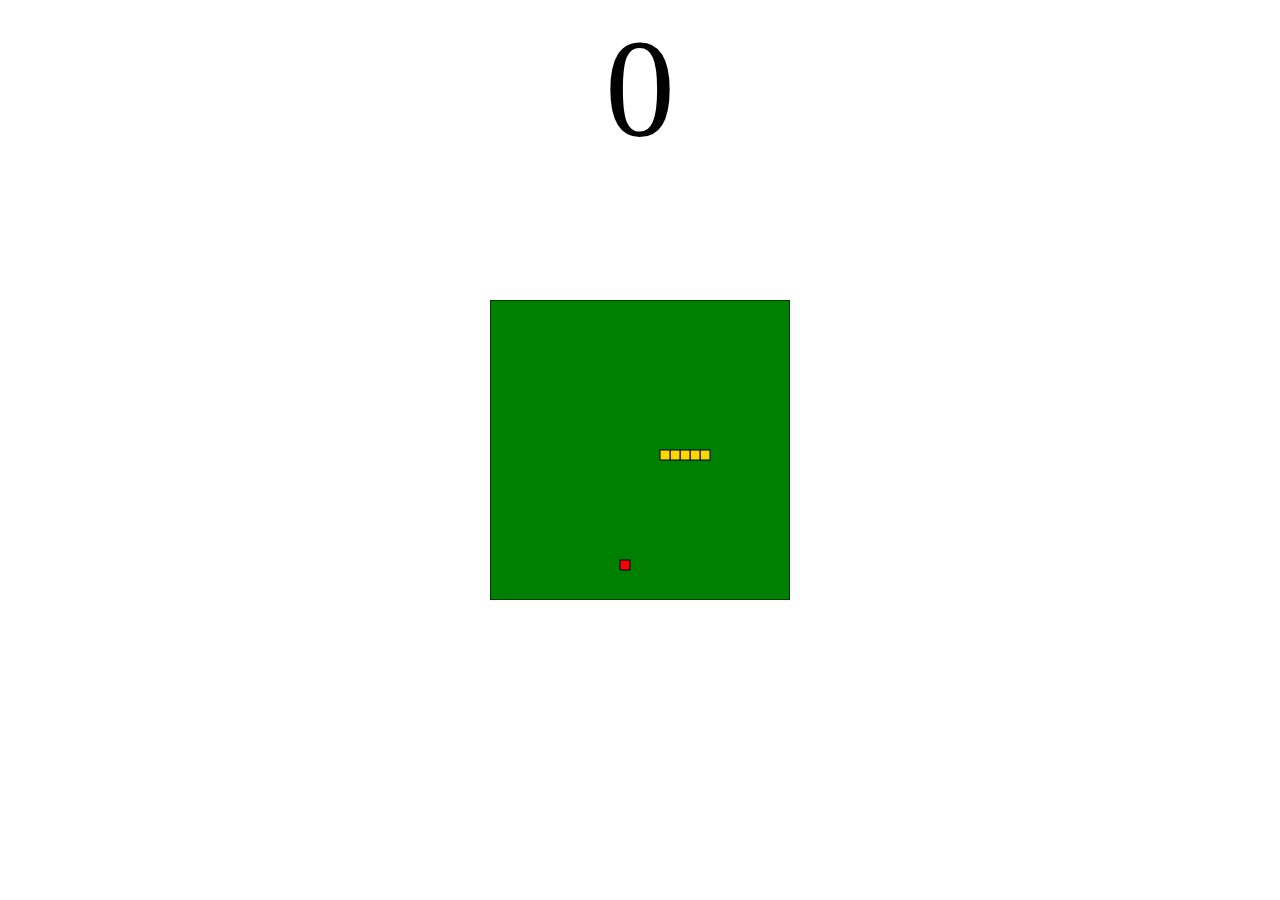
<file: index.html>
<!DOCTYPE html>
<html lang="en">
    <head>
        <meta charset="UTF-8">
        <meta name="viewport" content="width=device-width, initial-scale=1.0">
        <title>SnakeGame</title>
        
    </head>
    <body>
        <div id="score">0</div>
        <canvas id="gameCanvas" width="300" height="300">&lt;canvas>
        <link rel="stylesheet" href="snake.css">
    </body>
    <script src="snake.js" charset="utf-8"></script>
</html>
</file>
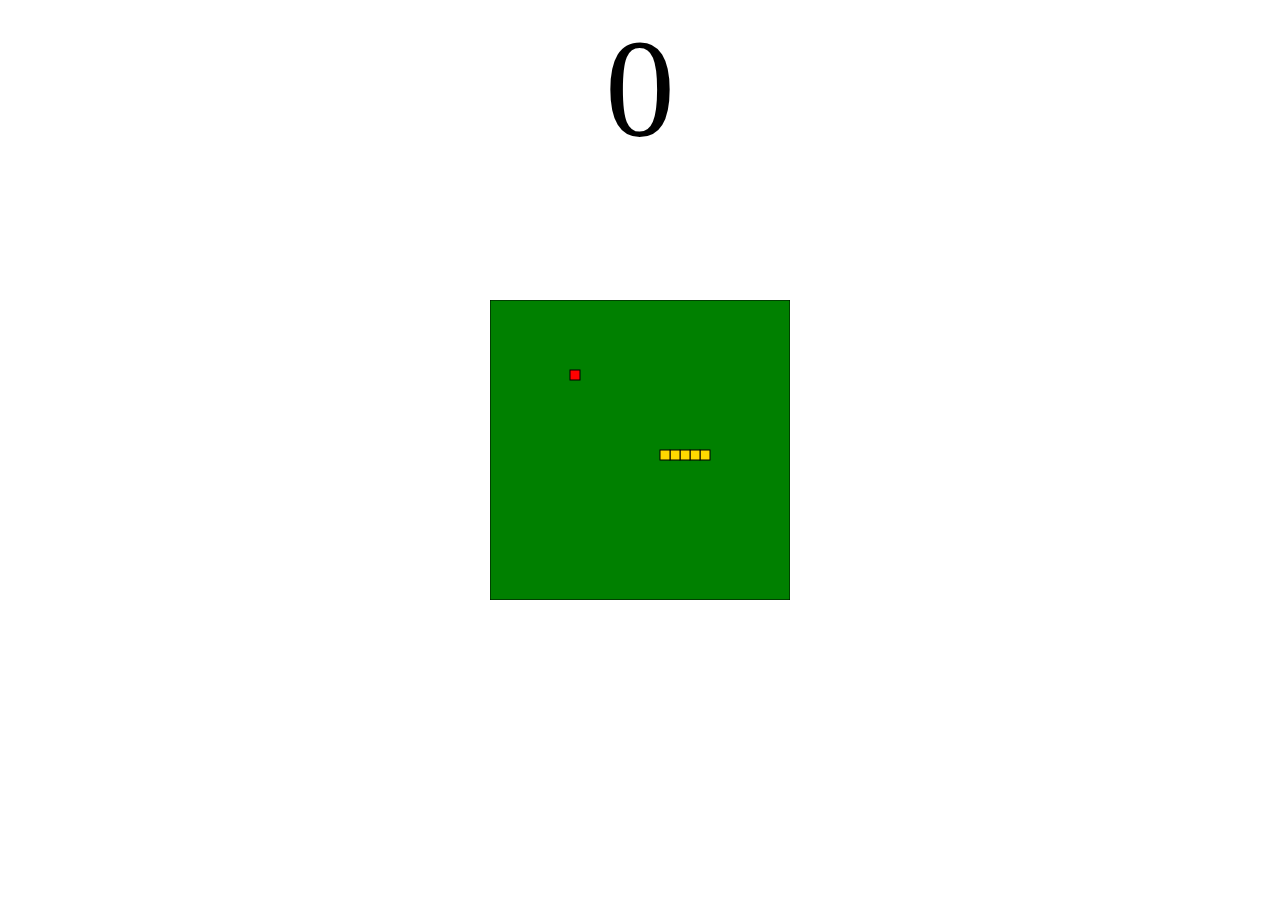
<file: snake.html>
<!DOCTYPE html>
<html lang="en">
    <head>
        <meta charset="UTF-8">
        <meta name="viewport" content="width=device-width, initial-scale=1.0">
        <title>SnakeGame</title>
        
    </head>
    <body>
        <div id="score">0</div>
        <canvas id="gameCanvas" width="300" height="300">&lt;canvas>
        <link rel="stylesheet" href="snake.css">
    </body>
    <script src="snake.js" charset="utf-8"></script>
</html>
</file>
<file: snake.css>
#gameCanvas {
    position: absolute;
    ;
    top: 50%;
    left: 50%;
    transform: translate(-50%,-50%);
}
#score {
    text-align: center;
    font-size: 140px;
    font-family: 'Antic Slab', serif;
}
</file>
